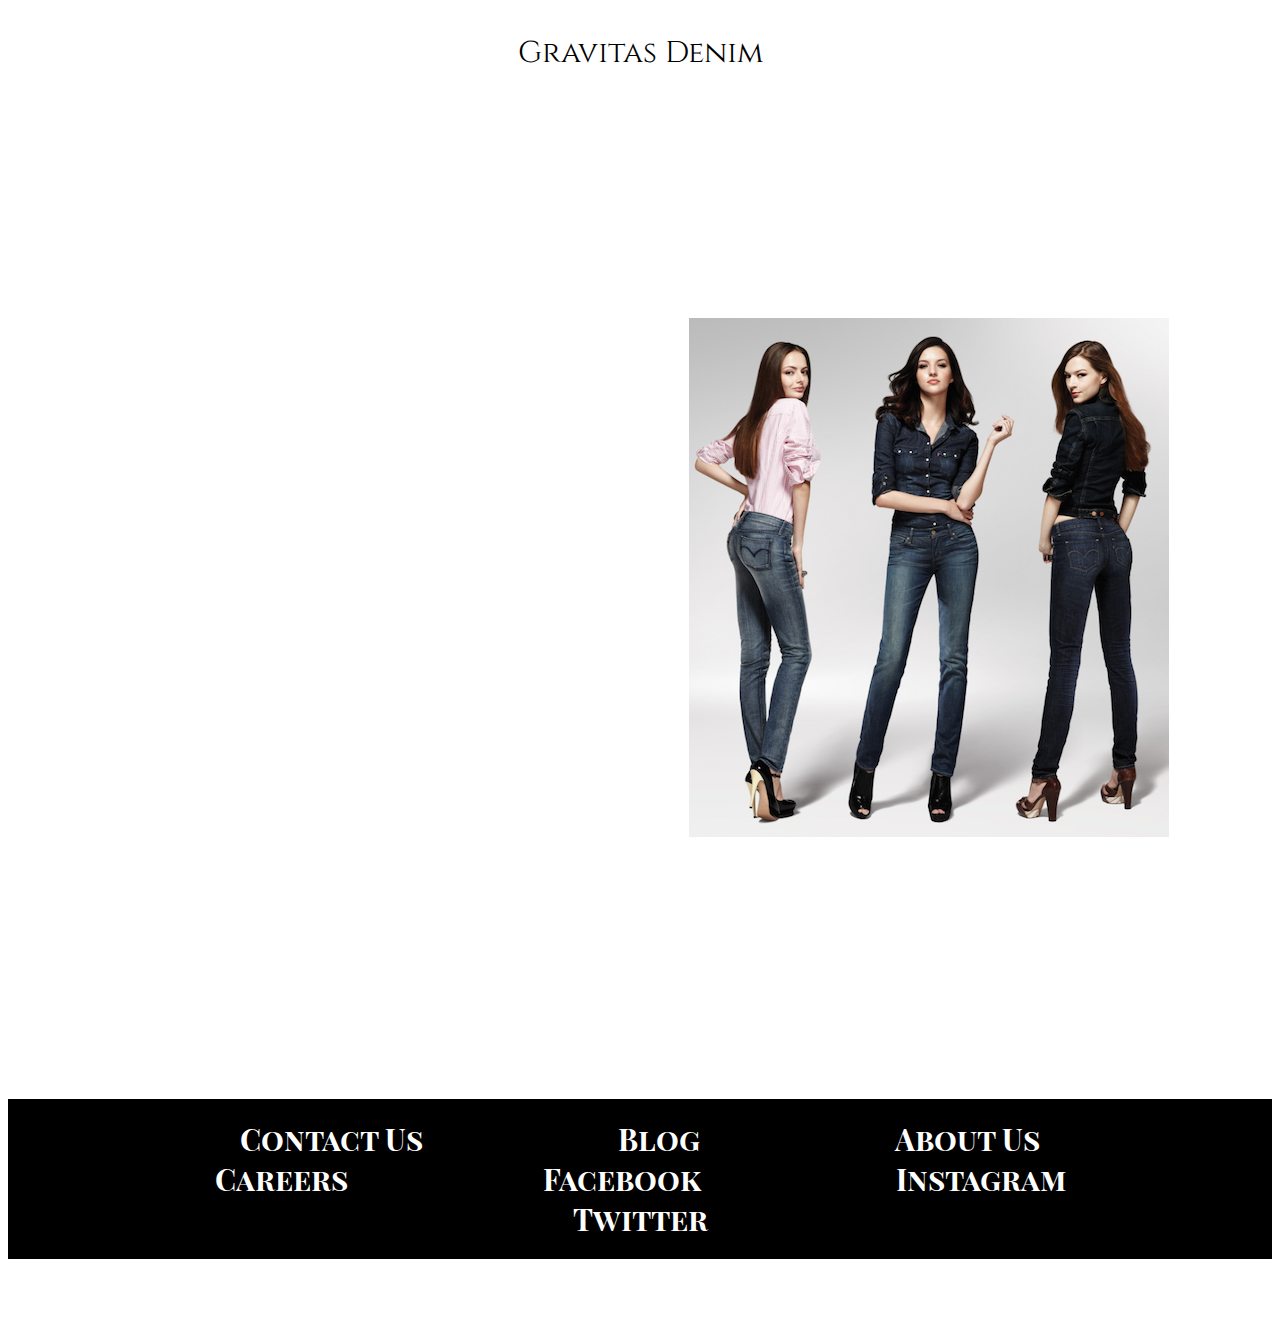
<file: unit8 /index.html>
<!DOCTYPE html>

<html>


  <head>

    <title>Gravitas Denim</title>

      <link href='https://fonts.googleapis.com/css?family=Abril+Fatface' rel='stylesheet' type='text/css'>
      <link href='https://fonts.googleapis.com/css?family=Playfair+Display+SC' rel='stylesheet' type='text/css'>

      <link href='http://fonts.googleapis.com/css?family=Cinzel' rel='stylesheet' type='text/css'>
      <link type="text/css" rel="stylesheet" href="css/style.css">
      <meta name="viewport" content="width=device-width, initialscale=1">

  </head>

  <header>

          Gravitas Denim

  </header>


        <body>


          <div>

             Shop
             LookBook
             Blog
             About Us


          <img src="images/girls.png">
</div>


    </body>

    <footer>

    <h2>
          Contact Us</h2>
         <h2> Blog</h2>
         <h2> About Us</h2>
         <h2> Careers</h2>

         <h2> Facebook</h2>
         <h2> Instagram</h2>
         <h2> Twitter


    </h2>


    </footer>

</html>
</file>
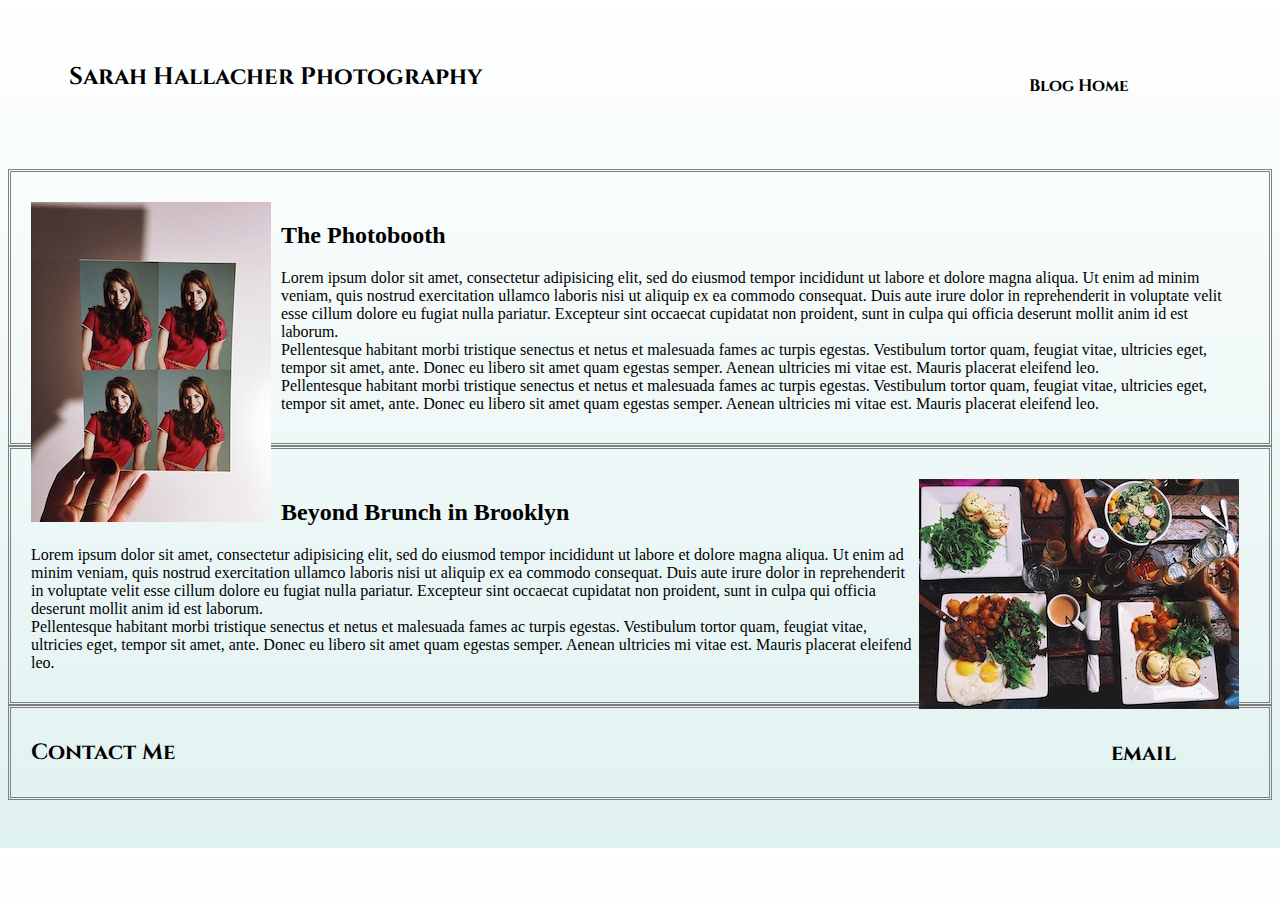
<file: unit5&6 /css5/index.html>
<!DOCTYPE html>

<html>

  <head>

    <link href='http://fonts.googleapis.com/css?family=Cinzel' rel='stylesheet' type='text/css'>
    <link rel="stylesheet" type="text/css" href="style.css">

  </head>

  <header>

      <h1>Sarah Hallacher Photography <span class="nav"> Blog Home</span></h1>

  </header>

  <body>

      <article>

        <img src="images/sarah.jpg">

    <h2> The Photobooth</h2>
        <p>Lorem ipsum dolor sit amet, consectetur adipisicing elit, sed do eiusmod tempor incididunt ut labore et dolore magna aliqua. Ut enim ad minim veniam, quis nostrud exercitation ullamco laboris nisi ut aliquip ex ea commodo consequat. Duis aute irure dolor in reprehenderit in voluptate velit esse cillum dolore eu fugiat nulla pariatur. Excepteur sint occaecat cupidatat non proident, sunt in culpa qui officia deserunt mollit anim id est laborum.</p>

        <p>Pellentesque habitant morbi tristique senectus et netus et malesuada fames ac turpis egestas. Vestibulum tortor quam, feugiat vitae, ultricies eget, tempor sit amet, ante. Donec eu libero sit amet quam egestas semper. Aenean ultricies mi vitae est. Mauris placerat eleifend leo.</b>

        <p>Pellentesque habitant morbi tristique senectus et netus et malesuada fames ac turpis egestas. Vestibulum tortor quam, feugiat vitae, ultricies eget, tempor sit amet, ante. Donec eu libero sit amet quam egestas semper. Aenean ultricies mi vitae est. Mauris placerat eleifend leo.</b>





      </article>

      <div>

        <img src="images/breakfast.jpg">

   <h2> Beyond Brunch in Brooklyn </h2>
        <p>Lorem ipsum dolor sit amet, consectetur adipisicing elit, sed do eiusmod tempor incididunt ut labore et dolore magna aliqua. Ut enim ad minim veniam, quis nostrud exercitation ullamco laboris nisi ut aliquip ex ea commodo consequat. Duis aute irure dolor in reprehenderit in voluptate velit esse cillum dolore eu fugiat nulla pariatur. Excepteur sint occaecat cupidatat non proident, sunt in culpa qui officia deserunt mollit anim id est laborum.</p>

        <p>Pellentesque habitant morbi tristique senectus et netus et malesuada fames ac turpis egestas. Vestibulum tortor quam, feugiat vitae, ultricies eget, tempor sit amet, ante. Donec eu libero sit amet quam egestas semper. Aenean ultricies mi vitae est. Mauris placerat eleifend leo.</b>


    </div>

   </body>

        <footer>Contact Me <span class="bottom">email</span></footer>

  </html>
</file>
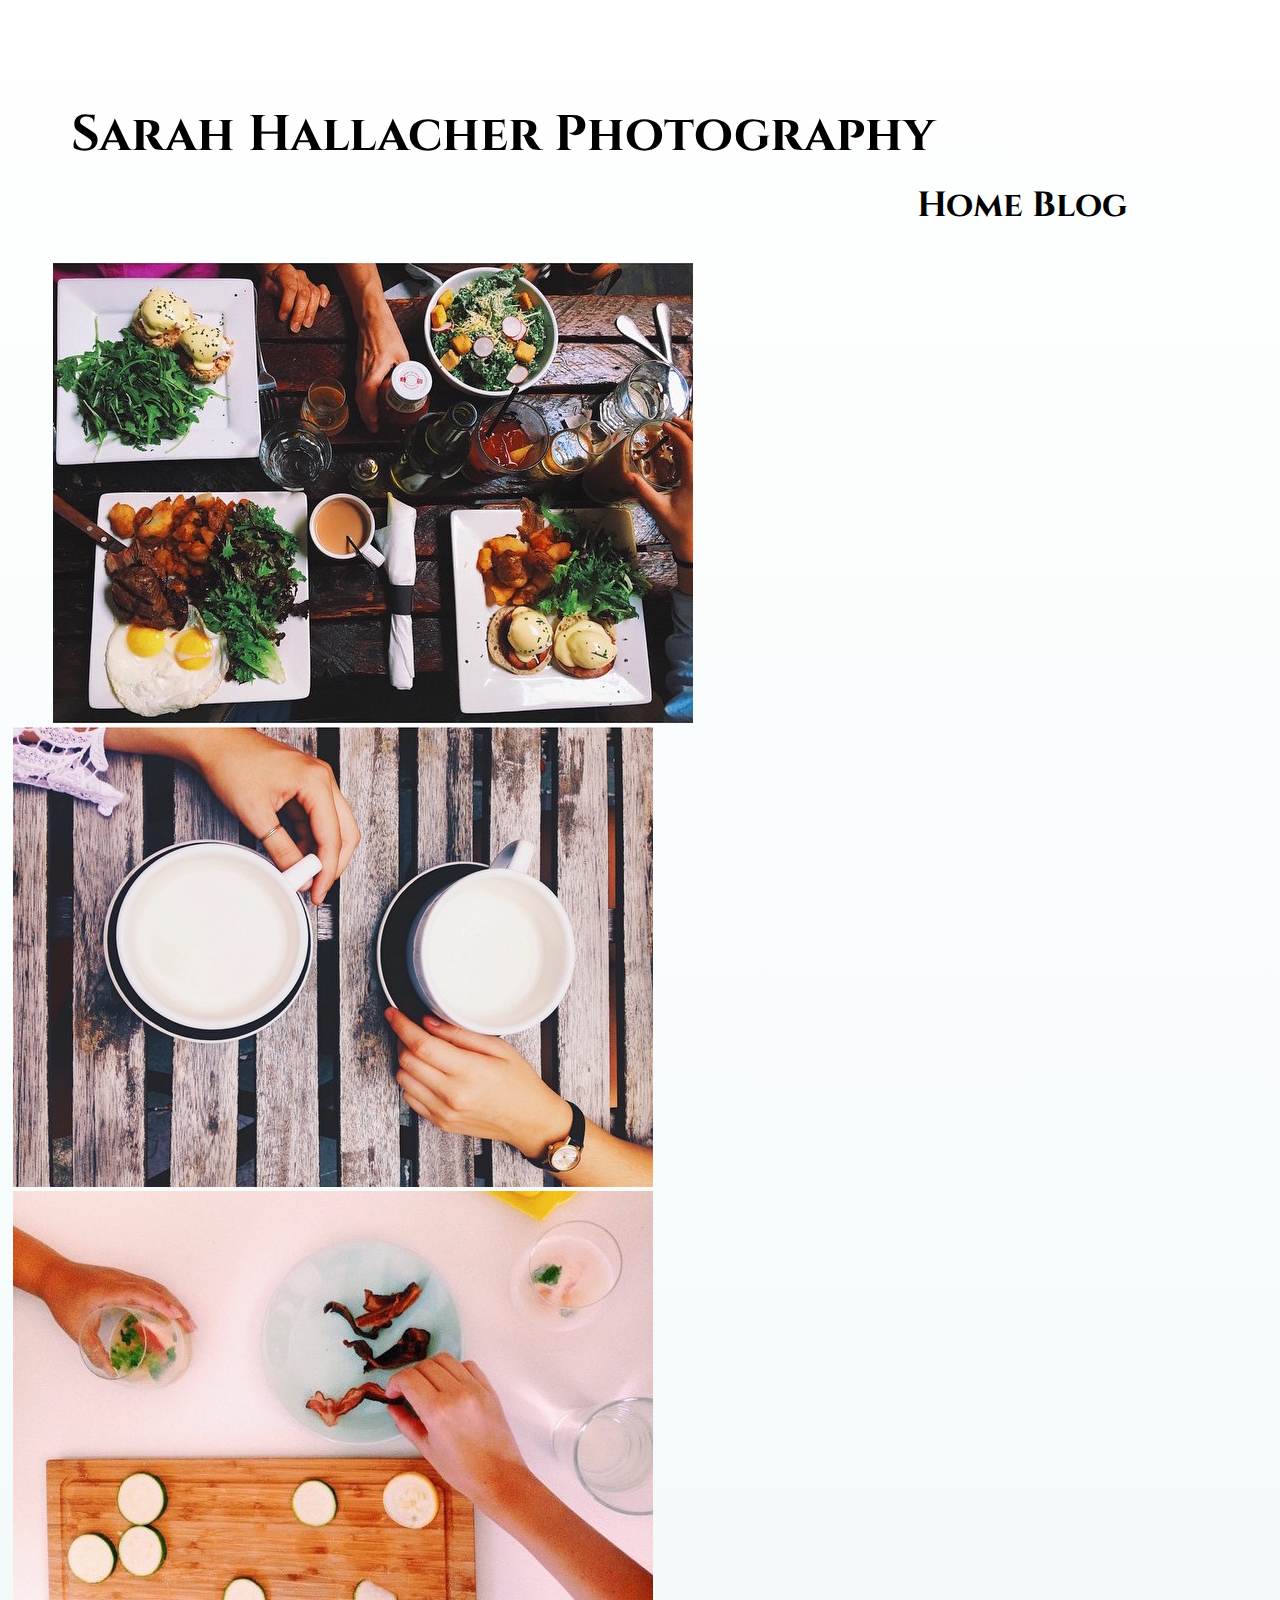
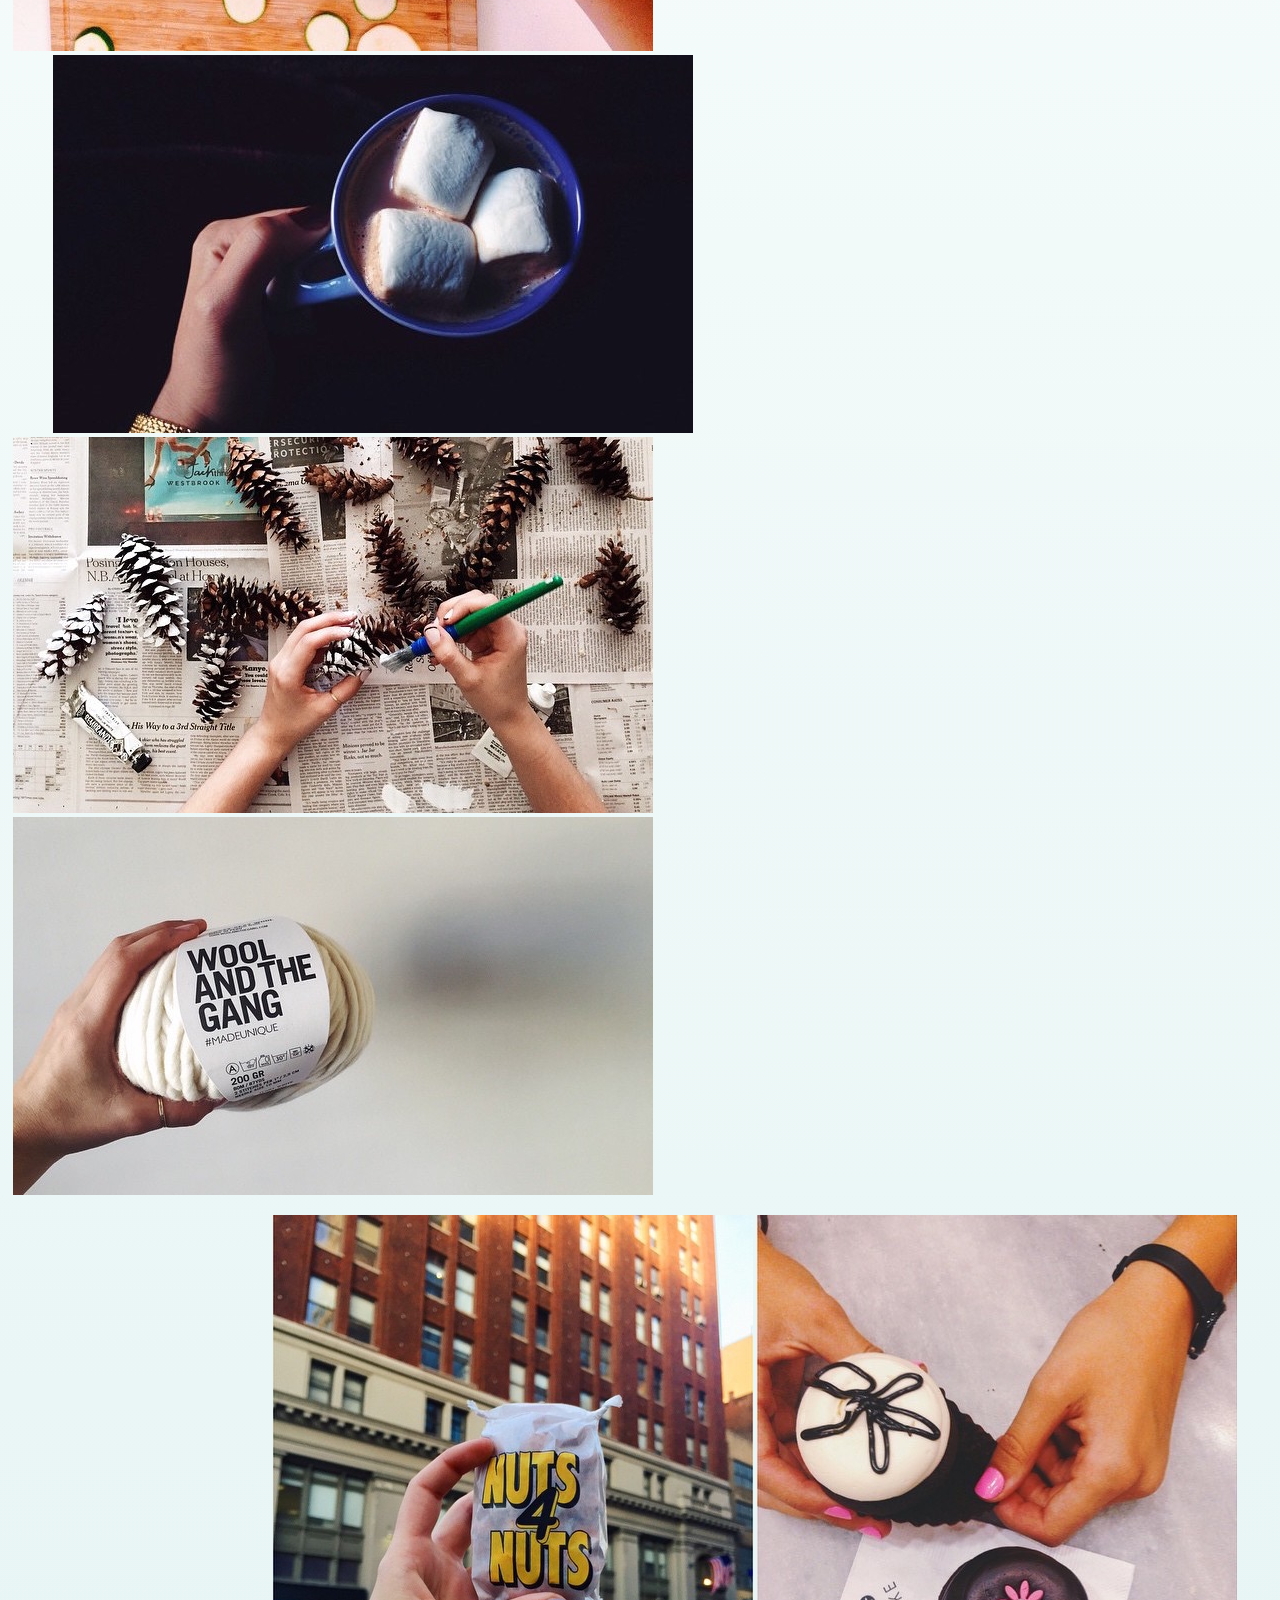
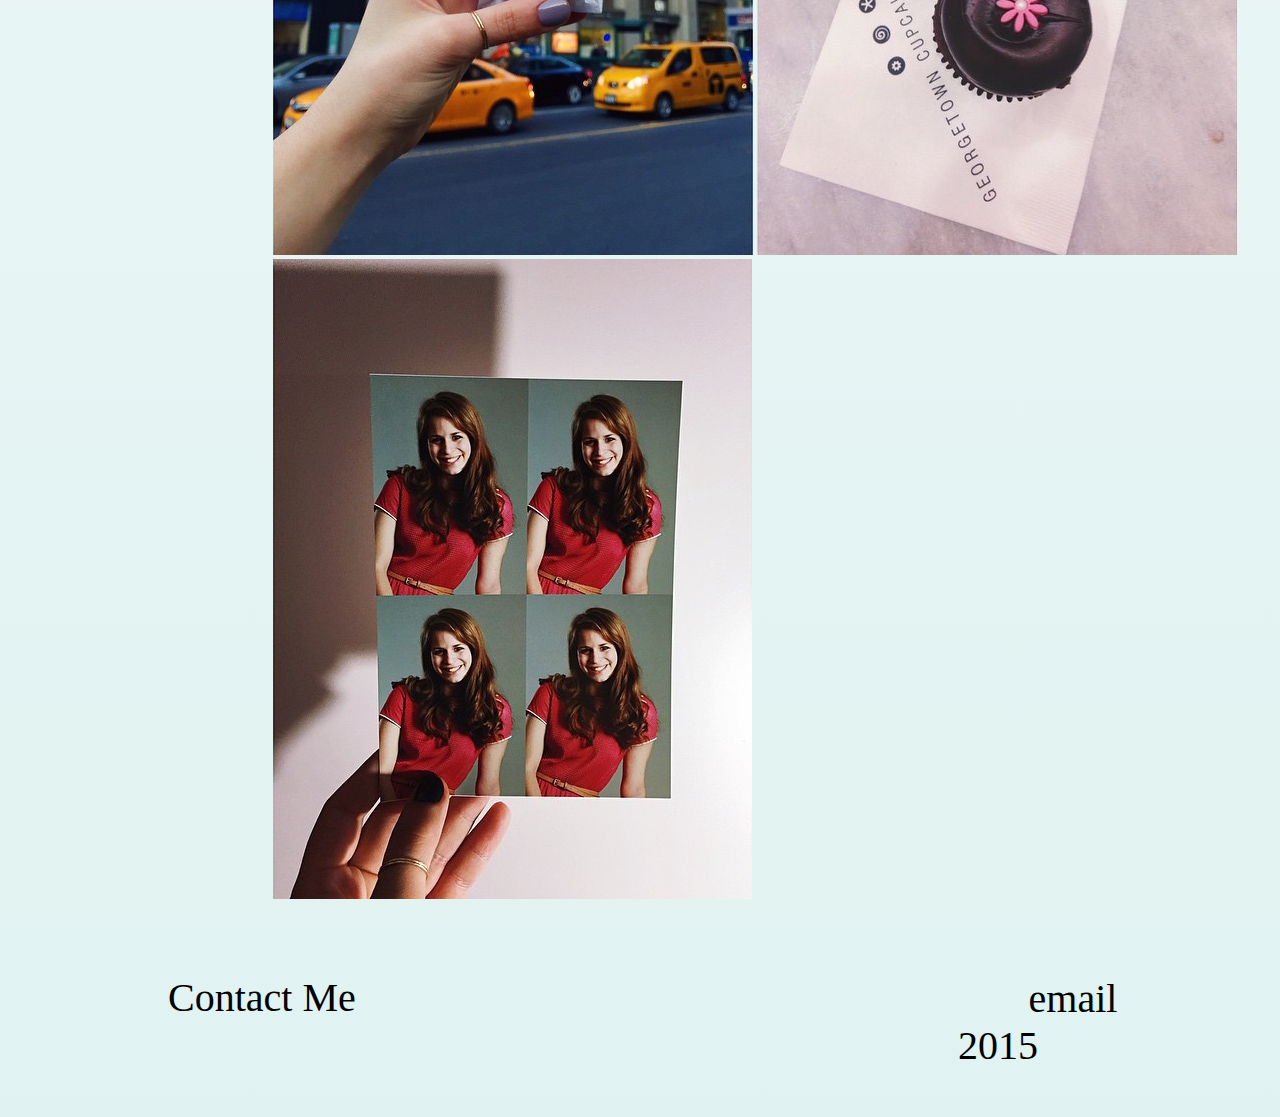
<file: unit5&6 /css6/index.html>
<!DOCTYPE html>

<html>

<head>

  <title>Sarah Hallacher</title>

<link href='http://fonts.googleapis.com/css?family=Cinzel' rel='stylesheet' type='text/css'>
<link rel="stylesheet" type="text/css" href="style.css">

</head>

  <header>

      <h1>Sarah Hallacher Photography <span class="nav">Home Blog</span></h1>


  </header>


  <body>

    <div id "container">

    <ul>

       <li><img src="images/brunch.jpg"> </li>
       <li><img src="images/chai.jpg">   </li>
       <li><img src="images/bacon.jpg">  </li>

    </ul>

    <ul>
       <li><img src="images/cocoa.jpg">
       <li><img src="images/pinecones.jpg">
       <li><img src="images/yarn.jpg">

    </ul>

    <ol>

       <li><img src="images/nuts.jpg">
       <li><img src="images/cupcakes.jpg">
       <li><img src="images/photobooth.jpg">

    </ol>

  </div>


</body>

<footer>Contact Me <span class="bottom">email</span></footer>

<subfooter>2015</subfooter>

</html>
</file>
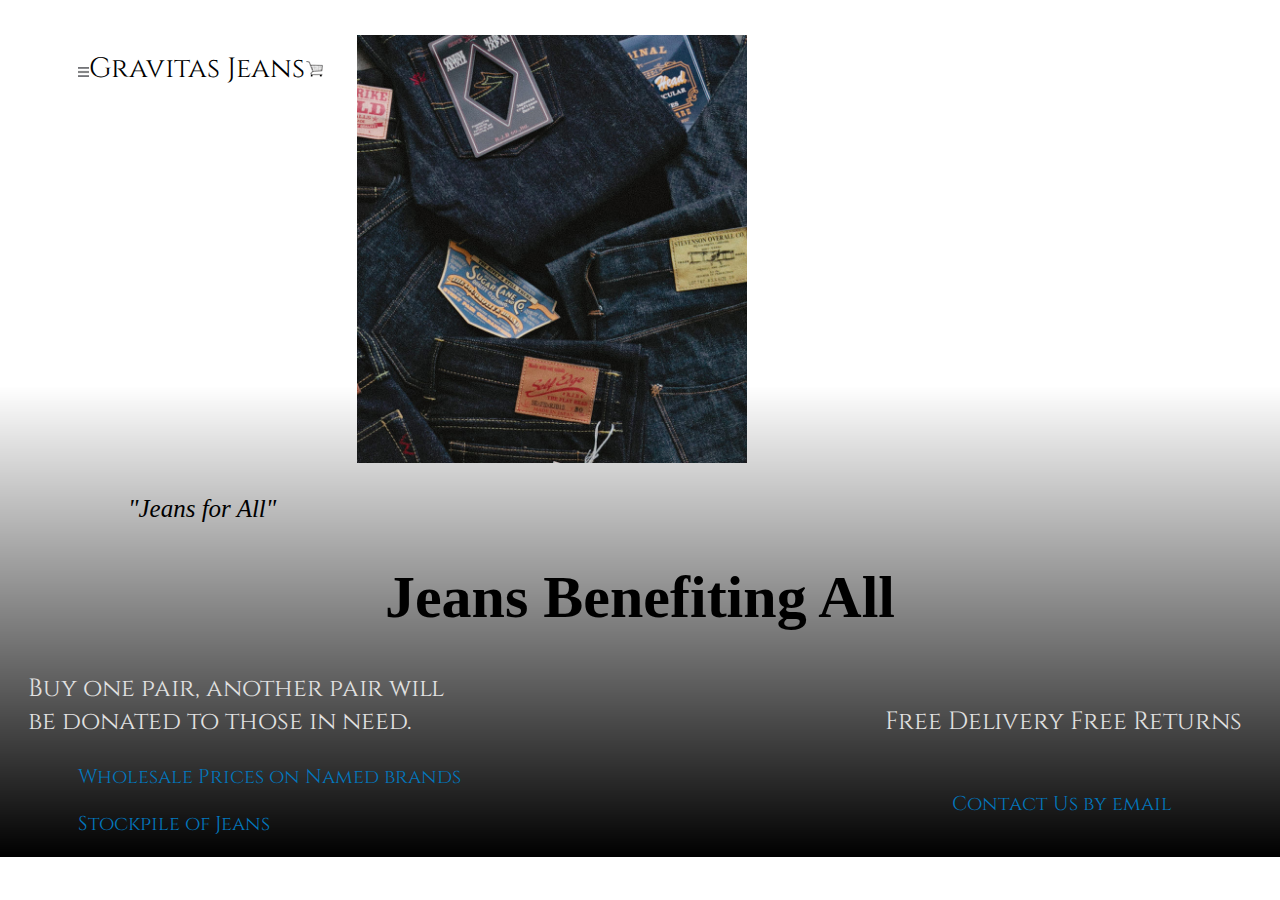
<file: unit7 /css/index.html>
<!DOCTYPE html>

<html>
<head>

  <title> Gravitas Jeans </title>

      <link href='http://fonts.googleapis.com/css?family=Cinzel' rel='stylesheet' type='text/css'>
      <link href='http://fonts.googleapis.com/css?family=Julius+Sans+One' rel='stylesheet' type='   text/css'>
      <link type="text/css" rel="stylesheet" href="style.css">

  </head>


 <header>



  <span class="hamburger"><img src="images/hamburger.png">Gravitas Jeans <span class="cart"><img src= "images/cart.png">


 </header>



    <body>

        <img src= "images/jeans800x878.jpg">

            <p id= "slogan">"Jeans for All"</p>

              <h1>Jeans Benefiting All</h1>

                  <div class="script">
                  <div class="first">

                    <p>Buy one pair, another pair will<br/> be donated to those in need.<span class="moving_right">Free Delivery Free Returns</span></p>

                  </div>
                  </div>

                    <ul>

                        <li>Wholesale Prices on Named brands</li><span class="moving_right"<a href= "mailto:ricardoaguilar91@yahoo.com">Contact Us</a> by email</span></p>

                        <li>Stockpile of Jeans</li>

                    </ul>

    </body>
</html>
</file>
<file: unit8 /css/style.css>
header {

    padding: 25px 0px 25px 0px;
    font-size: 30px;
    text-align: center;
    font-size: 30px;
    font-family: 'Cinzel', serif;
    color: black;

}

div {

  background: url('http://www.selfedge.com/image/cache/catalog/jeans-2800x878.jpg');
  background-size: 100%;
  background-repeat: no-repeat;
  font-size: 40px;
  text-align: center;
  display: block;
  padding: 220px 0px 220px 0px;
  /*text-decoration: underline;*/
  color: white;
}

  h2 {

    display: inline;
    padding: 95px;
  }

 ul {

  display: inline;
  display: center;

 }

 li {
  display: center;
  display: inline;
  padding: 110px;

}

img {

 padding-bottom: .3em;
 padding-left: 55px;

}

footer {

  margin-top: 20px;
  font-family: 'Playfair Display SC', serif;
  font-size: 20px;
  padding: 20px 20px 20px 20px;
  text-align: center;
  background-color: black;
  color: white;

}




@media only screen and (max-width: 768px) {

  header {

    padding: 25px 0px 25px 0px;
    font-size: 20px;
    text-align: center;
    font-family: 'Cinzel', serif;
    color: black;

  }

  div {

    background: url('http://www.selfedge.com/image/cache/catalog/jeans-2800x878.jpg');

    background-size: 100%;
    background-repeat: no-repeat;
    font-size: 40px;
    text-align: center;
    display: block;
    color: white;
  }



  img  {

    width: 374px;
    padding-top: 0%;
    margin-top: 0%;
    padding-left: 0%;
  }

  footer {

    margin-top: 20px;
    font-size: 2px;
    padding: 25px;
    text-align: center;
    list-style-type: none;

    }

  }



@media only screen and (max-width: 400px) {

    header {

      padding: 25px 0px 25px 0px;
      font-size: 20px;
      text-align: center;
      font-family: 'Cinzel', serif;
      color: black;
    }

    div {

      background: url('https://difskfxg0c1dq.cloudfront.net/single_regular_jean/buck-mason_denim_standard_750_3.jpg');
      background-size: 100%;
      background-repeat: no-repeat;
      font-size: 44px;
      text-align: center;
      display: block;
      color: rgb( 195, 195, 195);
      padding-bottom: 150px;

    }

    img {

      width: 385;
      padding-left: 0%;

    }

    footer {

      margin-top: 20px;
      font-size: 13px;
      padding: 25px;
      text-align: center;
      list-style-type: block;

    }
}
</file>
<file: unit5&6 /css5/style.css>
header {

  margin: 2% 0 6% 4%;
  font-family:'Cinzel', serif;
  font-size: 12px;
  padding: 20px 0 0 10px;
}

.nav {

    float: right;
    margin-right: 12%;
    font-size: .7em;
    margin-top: 1.1%;

}

body {

    background: linear-gradient(bottom, rgba(224, 242, 241, 1), transparent 100%);
    background: -webkit-linear-gradient(bottom,  rgba(224, 242, 241, 1), transparent 100%);
    background: -moz-linear-gradient(bottom, rgba(224, 242, 241, 1), transparent 100%);
    padding-bottom: 40px;

}

article  {

  border-color: gray;
  border-style: double;
  padding: 30px 20px;

}

article img {
  float: left;
  margin: 0 10px 10px 0;
}

article p {
  margin: 0;
  padding: 0;
}

img {



}

div {

  border-color: gray;
  border-style: double;
  padding: 30px 20px;
}
div img {
  float: right;
  margin: 0 10px 10px 0;
}

div p {
  margin: 0;
  padding: 0;
}

#wrapper {

  width: 0 auto;
  margin: 0 auto;
  padding: 20px 150px;
}

.bottom {

  float: right;
  margin-right: 6%;
  font-size: 22px;
  margin-top: .1%;

}

footer {

  font-family:'Cinzel', serif;
  border-color: gray;
  border-style: double;
  padding: 30px 20px;
  font-size: 22px;
  font-weight: bold;

}
</file>
<file: unit5&6 /css6/style.css>
header {
    margin: 8% 0% 7% 4%;
    font-family: 'Cinzel', serif;
    font-size: 25px;

}

h1 {
    margin: 0% 0% 0% 1%;
    color: black;
}

body {

    background: linear-gradient(bottom, rgba(224, 242, 241, 1), transparent 100%);
    background: -webkit-linear-gradient(bottom,  rgba(224, 242, 241, 1), transparent 100%);
    background: -moz-linear-gradient(bottom, rgba(224, 242, 241, 1), transparent 100%);
    padding-bottom: 40px;

}

#container {

  border-radius: 20px;
  padding: 50px;
}

.nav {

    float: right;
    margin-right: 12%;
    font-size: .7em;
    margin-top: 1.1%;
}

div {
  padding: 5px;
  border-radius: 1px;

}
ul {
  display:inline;
}

li {
  display:inline;
}
ol {
  margin-left: 220px;
}

.bottom {

  float: right;
  margin-right: 14%;
  font-size: 40px;
  margin-top: .1%;

}

footer {

  margin: 50px 0 0 160px;
  font-size: 40px;

}

subfooter {
  margin-left: 950px;
  text-align: center;
  font-size: 40px;

}
</file>
<file: unit7 /css/style.css>
header {


    margin: 35px 0px 35px 0px;
    font-size: 28px;
    text-align: center;
    font-family: 'Cinzel', serif;
    color: black;
}

.hamburger {
  float: left;
  border-width-left: 20px;
  padding-right: 4px;

  margin: 15px 30px 35px 70px;
}

.cart {
  float: right;


}



body{

    font-family: 'Cinzel', serif;
    font-size: 20px;
    list-style-type: none;
    background: linear-gradient(bottom, rgba(0,0,0,1), transparent 55%);
    background: -webkit-linear-gradient(bottom, rgba(0,0,0, 1), transparent 55%);
    background: -moz-linear-gradient(bottom, rgba(0, 0, 0, 1), transparent 55%);
    color: rgba(225,225,225,1);

    @media (max-width: 800px){
        font-size: 50px;
        margin-top: 20px;
        line-height: 40px;
    }

}

img {

    margin-left: 0%;
    max-width: 440px;
    max-height: 428px;
}

#slogan {

    font-size: 25px;
    color: black;
    margin-left: 120px;
    font-style: italic;
    font-family: Chaparral Pro Light;
  }

.script {
    position: relative;
    left: 20px;

  }

.first {
  font-size: 25px;
  font-family: 'Cinzel', serif;
  left: 30px;
}
.moving_right {
  float: right;
  margin-left: 20px;
}

h1 {

   text-align: center;
   font-size: 60px;
   color: black;
   font-weight: black;
   font-width: black;
   font-family: Apple Symbols;

}

p {

  margin-left: 0px;
  margin-right: 50px;
}

ul {
  color: #0277bd ;
  list-style-type: none;
  margin-left: 30px;
  margin-right: 100px;

}

h2 {

  font-family: 'Cinzel', serif;
  font-size: 20px;
}
</file>
